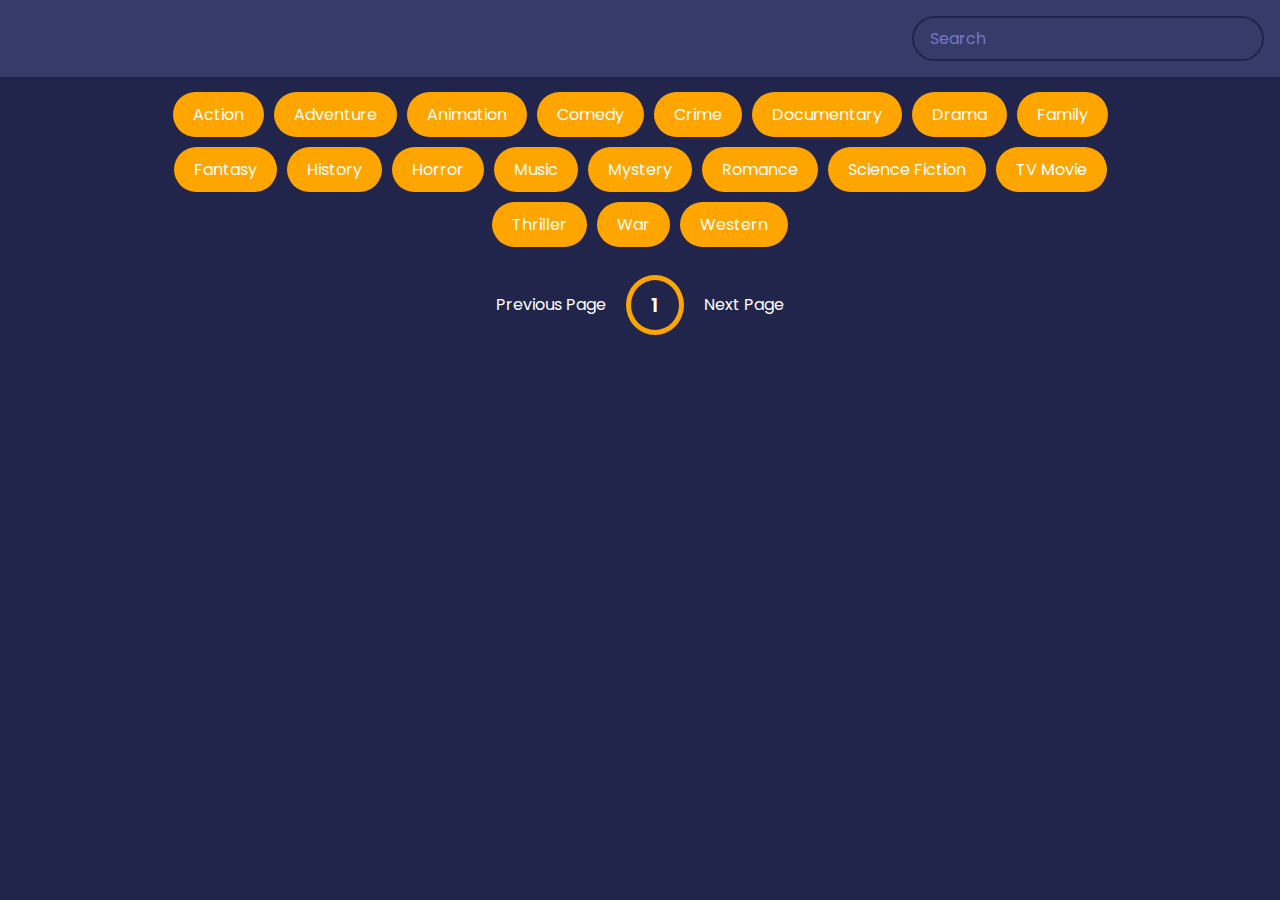
<file: index.html>
<!DOCTYPE html>
<html lang="en">
<head>
    <meta charset="UTF-8">
    <meta name="viewport" content="width=device-width, initial-scale=1.0">
    <link rel="stylesheet" href="imdb.css">
    <title>Movie App</title>
</head>
<body>
    
    <header>
        <form  id="form">
            <input type="text" placeholder="Search" id="search" class="search">
        </form>
    </header>
    <div id="tags"></div>
    <div id="myNav" class="overlay">

        <!-- Button to close the overlay navigation -->
        <a href="javascript:void(0)" class="closebtn" onclick="closeNav()">&times;</a>
      
        <!-- Overlay content -->
        <div class="overlay-content" id="overlay-content"></div>
        
        <a href="javascript:void(0)" class="arrow left-arrow" id="left-arrow">&#8656;</a> 
        
        <a href="javascript:void(0)" class="arrow right-arrow" id="right-arrow" >&#8658;</a>

      </div>
    <main id="main"></main>
    <div class="pagination">
        <div class="page" id="prev">Previous Page</div>
        <div class="current" id="current">1</div>
        <div class="page" id="next">Next Page</div>

    </div>

    <script src="imdb.js"></script>
</body>
</html>
</file>
<file: imdb.css>
@import url('https://fonts.googleapis.com/css2?family=Poppins:wght@200;400;700&display=swap');

*{
    box-sizing: border-box;
}

:root{
    --primary-color:#22254b;
    --secondary-color: #373b69;
}

body{
    background-color: var(--primary-color);
    font-family: 'Poppins', sans-serif;
    margin: 0;
}


header{
    padding:1rem;
    display:flex;
    justify-content: flex-end;
    background-color: var(--secondary-color);
}

.search{
    background-color: transparent;
    border: 2px solid var(--primary-color);
    padding:0.5rem 1rem;
    border-radius: 50px;
    font-size: 1rem;
    color:#fff;
    font-family: inherit;
}

.search:focus{
    outline:0;
    background-color: var(--primary-color);
}

.search::placeholder{
    color: #7378c5;
}

main{
    display:flex;
    flex-wrap: wrap;
    justify-content: center;
}

.movie {
    width: 300px;
    margin: 1rem;
    border-radius: 3px;
    box-shadow: 0.2px 4px 5px rgba(0,0,0,0.1);
    background-color: var(--secondary-color);
    position:relative;
    overflow: hidden;
}


.movie img{
    width:100%;
}

.movie-info{
    color:#eee;
    display: flex;
    align-items: center;
    justify-content: space-between;
    padding: 0.5rem 1rem 1rem;
    letter-spacing: 0.5px;
}

.movie-info h3{
    margin-top: 0;
}

.movie-info span{
    background-color: var(--primary-color);
    padding: 0.25rem 0.5rem;
    border-radius: 3px;
    font-weight: bold;
}

.movie-info span.green{
    color:lightgreen;
}

.movie-info span.orange{
    color:orange;
}

.movie-info span.red{
    color:red;
}

.overview{
    position:absolute;
    left:0;
    right:0;
    bottom:0;
    background-color: #fff;
    padding: 1rem;
    max-height: 100%;
    transform:translateY(101%);
    transition:transform 0.3s ease-in;
}

.movie:hover .overview{
    transform:translateY(0)
}

#tags{
    width:80%;
    display:flex;
    flex-wrap: wrap;
    justify-content: center;
    align-items: center;
    margin: 10px auto;
}

.tag{
    color:white;
    padding:10px 20px;
    background-color: orange;
    border-radius: 50px;
    margin:5px;
    display:inline-block;
    cursor: pointer;
}

.tag.highlight{
    background-color: red;
}
.no-results{
    color:white;
}

.pagination{
    display:flex;
    margin:10px 30px;
    align-items: center;
    justify-content: center;
    color:white;
}

.page{
    padding:20px;
    cursor:pointer;
}

.page.disabled{
    cursor:not-allowed;
    color:grey;
}

.current{
    padding: 10px 20px;
    border-radius: 50%;
    border: 5px solid orange;
    font-size: 20px;
    font-weight: 600;
}

.know-more{
    background-color: orange;
    color:white;
    font-size: 16px;
    font-weight: bold;
    border:0;
    border-radius: 50px;
    padding: 10px 20px;
    margin-top: 5px;
}
/* The Overlay (background) */
.overlay {
    /* Height & width depends on how you want to reveal the overlay (see JS below) */   
    height: 100%;
    width: 0;
    position: fixed; /* Stay in place */
    z-index: 1; /* Sit on top */
    left: 0;
    top: 0;
    background-color: rgb(0,0,0); /* Black fallback color */
    background-color: rgba(0,0,0, 0.9); /* Black w/opacity */
    overflow-x: hidden; /* Disable horizontal scroll */
    transition: 0.5s; /* 0.5 second transition effect to slide in or slide down the overlay (height or width, depending on reveal) */
  }
  
  /* Position the content inside the overlay */
  .overlay-content {
    position: relative;
    top: 10%; /* 25% from the top */
    width: 100%; /* 100% width */
    text-align: center; /* Centered text/links */
    margin-top: 30px; /* 30px top margin to avoid conflict with the close button on smaller screens */
  }
  
  /* The navigation links inside the overlay */
  .overlay a {
    padding: 8px;
    text-decoration: none;
    font-size: 36px;
    color: #818181;
    display: block; /* Display block instead of inline */
    transition: 0.3s; /* Transition effects on hover (color) */
  }
  
  /* When you mouse over the navigation links, change their color */
  .overlay a:hover, .overlay a:focus {
    color: #f1f1f1;
  }
  
  /* Position the close button (top right corner) */
  .overlay .closebtn {
    position: absolute;
    top: 20px;
    right: 45px;
    font-size: 60px;
  }
  
  /* When the height of the screen is less than 450 pixels, change the font-size of the links and position the close button again, so they don't overlap */
  @media screen and (max-height: 450px) {
    .overlay a {font-size: 20px}
    .overlay .closebtn {
      font-size: 40px;
      top: 15px;
      right: 35px;
    }
  }


  .embed.hide{
      display: none;
  }

  .embed.show{
      display: inline-block;
  }

  .arrow{
      position: absolute;
      font-size: 40px;
  }

  .arrow.left-arrow{
      top:50%;
      left:5%;
      transform: translateY(-50%);
  }

  
  .arrow.right-arrow{
    top:50%;
    transform: translateY(-50%);
    right:5%;
}

.dots{
    margin-top: 30px;
}

.dots .dot {
    padding: 5px 15px;
    border-radius: 50%;
    border: 5px solid var(--secondary-color);
    color: white;
    font-size: 20px;
    font-weight: 600;
    margin: 5px;
}

.dots .dot.active{
    border-color: orange;
}
</file>
